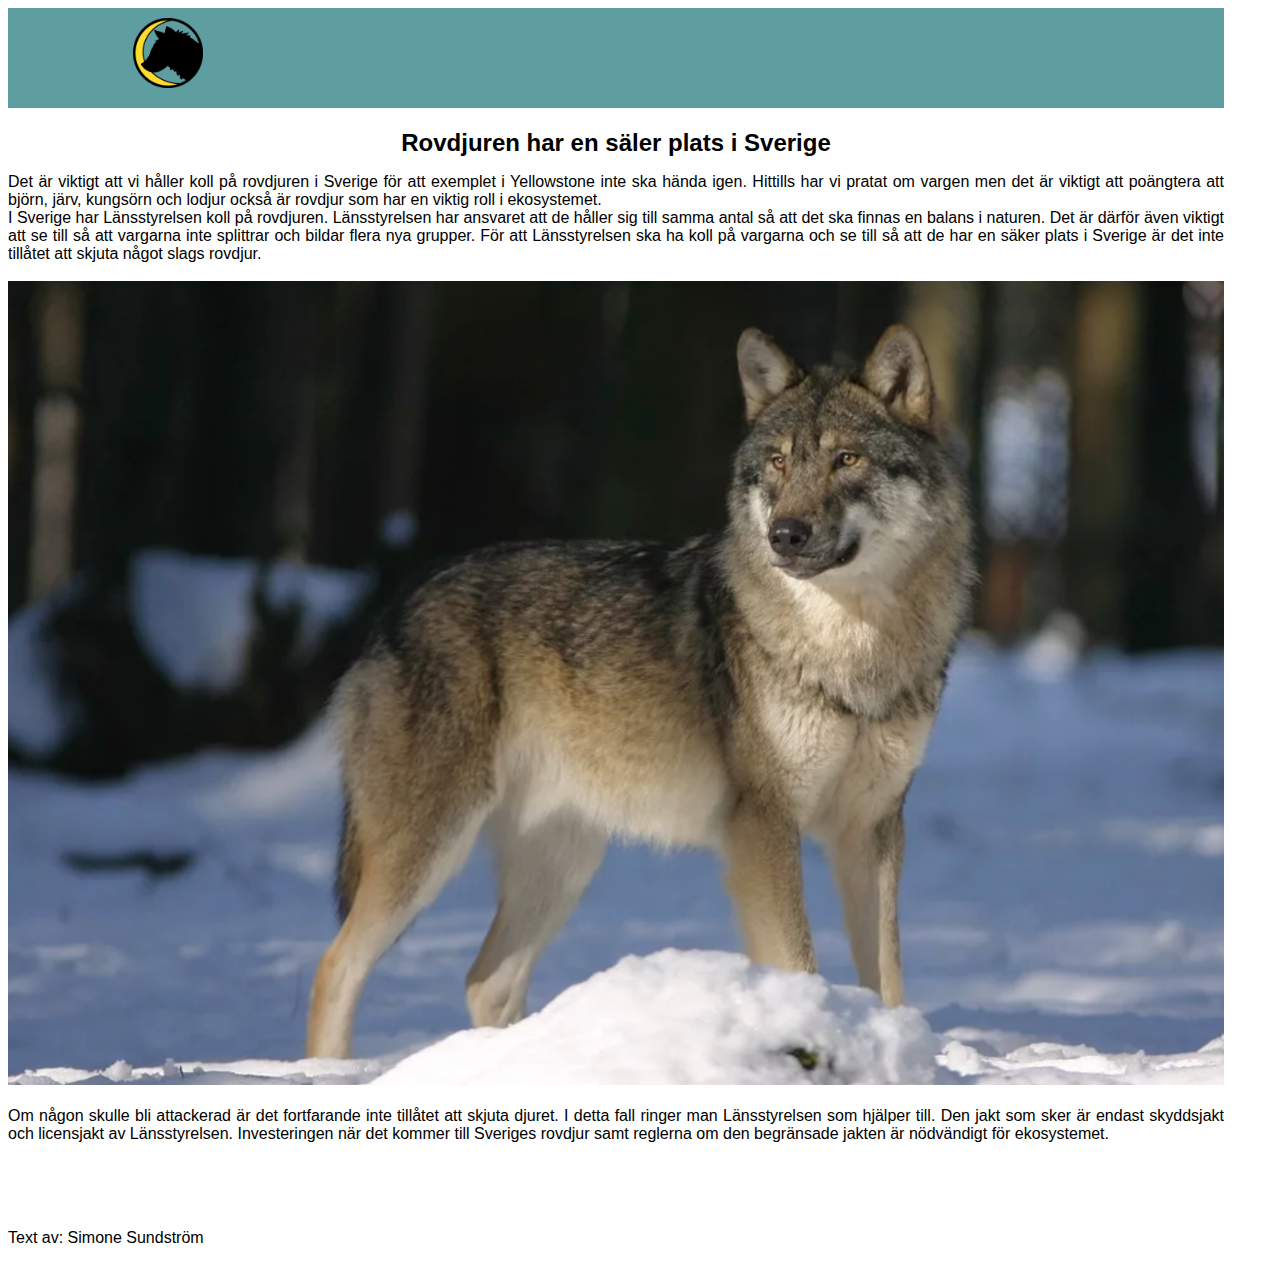
<file: fil2.html>
<!DOCTYPE html>
<html lang="en">
<head>
    <meta charset="UTF-8">
    <meta name="viewport" content="width=device-width, initial-scale=1.0">
    <meta http-equiv="X-UA-Compatible" content="ie=edge">
    <link rel="stylesheet" type="text/css" href="css/style.css">
    <title>Document</title>
</head>
<body>
        <div id="container">
                <header>
                        <img id="logga" src="img/logga.png"  alt="logga"> 
                        
            
                </header>
                <nav> 
                        <h1 class="p1">Rovdjuren har en säler plats i Sverige</h1>
    <p>Det är viktigt att vi håller koll på rovdjuren i Sverige för att exemplet 
        i Yellowstone inte ska hända igen. Hittills har vi pratat om vargen men det 
        är viktigt att poängtera att björn, järv, kungsörn och lodjur också är rovdjur 
        som har en viktig roll i ekosystemet.
       
        <br>

         I Sverige har Länsstyrelsen koll på rovdjuren. 
        Länsstyrelsen har ansvaret att de håller sig till samma antal så att det ska finnas en 
        balans i naturen. Det är därför även viktigt att se till så att vargarna inte 
        splittrar och bildar flera nya grupper. För att Länsstyrelsen ska ha koll på 
        vargarna och se till så att de har en säker plats i Sverige är det inte tillåtet 
        att skjuta något slags rovdjur. 
        <br> <br>

        <img id="bild" src="img/varg.png" alt="varg">

        <br><br>
        Om någon skulle bli attackerad är det fortfarande 
        inte tillåtet att skjuta djuret. I detta fall ringer man Länsstyrelsen som hjälper 
        till. Den jakt som sker är endast skyddsjakt och licensjakt av Länsstyrelsen. 
        Investeringen när det kommer till Sveriges rovdjur samt reglerna om den begränsade 
        jakten är nödvändigt för ekosystemet. 
    </p>

    <br>     <br>
    <br>


    <p>Text av: Simone Sundström</p>
</nav>
</body>
</html>
</file>
<file: css/style.css>
/* @media screen and (max-width: 481px){ */

body {
   font-family: arial;
   text-align: justify;


}
    #container {
    display: grid;
    height: 100vh;
    width: 95vw;
    grid-row-gap: 5px;
    grid-template-areas: 
    'hd'
    'nav'
    'as'
    'ft'

}

.p1 {
    font-size: x-large;
    text-align: center;
}

header {
    grid-area: hd;
    text-align: center;
    height: 100px; 
    background-color: cadetblue;
}





#logga {
    height: 70px;
    width: 70px;
    margin-right: 70vw;
    margin-top: 10px;
}

#ingress {
    font-weight: bold;

}

.underrubrik {
    font-weight: bold;
}

#bild {
    height: auto;
    width: 100%;

  }

nav {
    grid-area: nav;
}




aside {
    grid-area: as;
    background-color: blue;

}



img {
    width:100%; 
}


footer {
    grid-area: ft;
    background-color: rebeccapurple;
   
}

#lanktext {
    font-size: small;
    font-weight: bold;
    text-align: center;
    color: darkolivegreen;

}
/* 
} */
</file>
